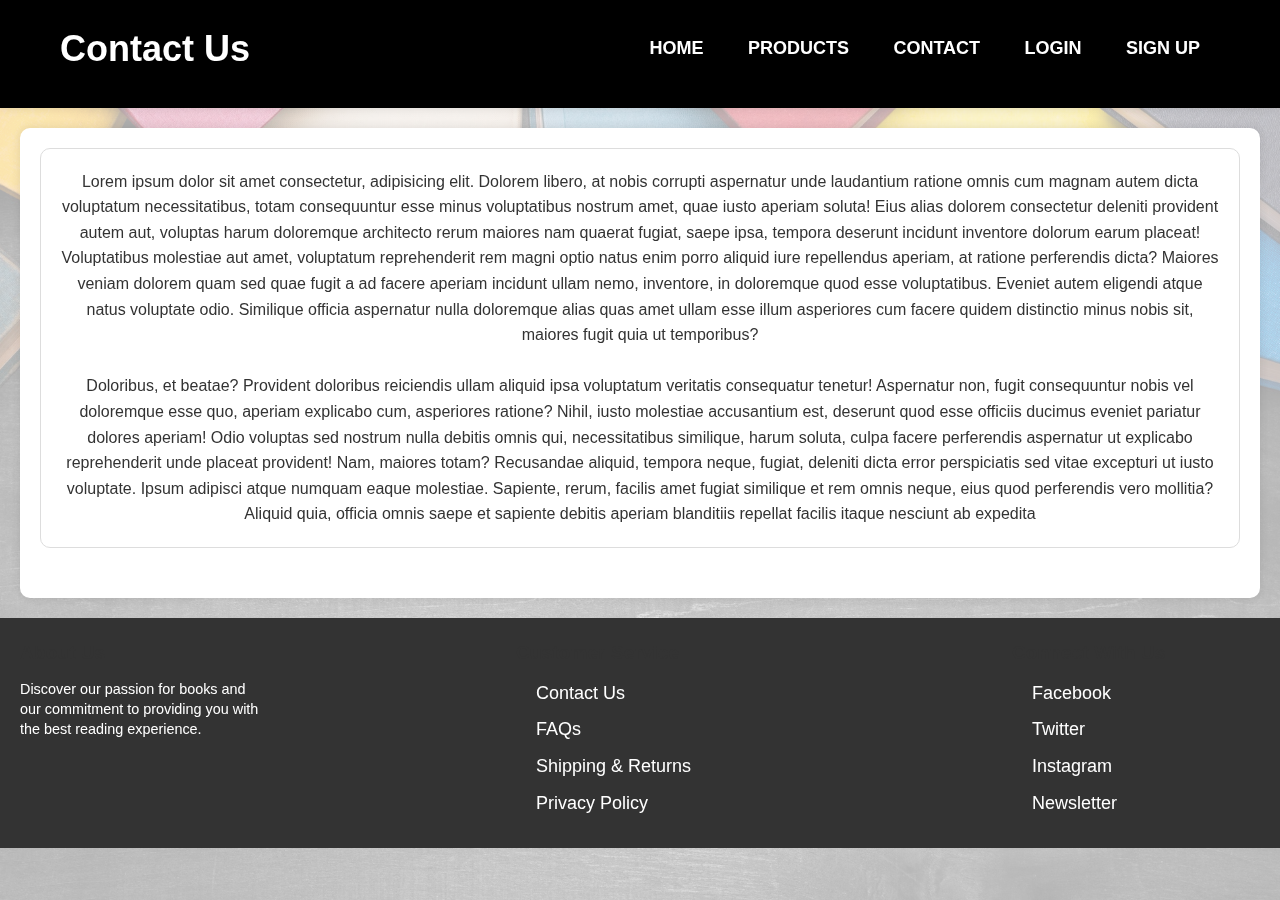
<file: contact.html>
<!DOCTYPE html>
<html lang="en">
<head>
    <meta charset="UTF-8">
    <meta name="viewport" content="width=device-width, initial-scale=1.0">
    <title>Contact Us</title>
    <link rel="stylesheet" href="style.css">
</head>
<body>
    <header>
        <h1>Contact Us</h1>
        <nav>
            <ul>
                <li><a href="index.html">Home</a></li>
                <li><a href="products.html">Products</a></li>
                <li><a href="contact.html">Contact</a></li>
                <li><a href="login.html">login</a></li>
                <li><a href="signup.html">sign up</a></li>
            </ul>
        </nav>
    </header>
    <main>
        <section class="contact-info">
            Lorem ipsum dolor sit amet consectetur, adipisicing elit. Dolorem libero, at nobis corrupti aspernatur unde laudantium ratione omnis cum magnam autem dicta voluptatum necessitatibus, totam consequuntur esse minus voluptatibus nostrum amet, quae iusto aperiam soluta! Eius alias dolorem consectetur deleniti provident autem aut, voluptas harum doloremque architecto rerum maiores nam quaerat fugiat, saepe ipsa, tempora deserunt incidunt inventore dolorum earum placeat! Voluptatibus molestiae aut amet, voluptatum reprehenderit rem magni optio natus enim porro aliquid iure repellendus aperiam, at ratione perferendis dicta? Maiores veniam dolorem quam sed quae fugit a ad facere aperiam incidunt ullam nemo, inventore, in doloremque quod esse voluptatibus. Eveniet autem eligendi atque natus voluptate odio. Similique officia aspernatur nulla doloremque alias quas amet ullam esse illum asperiores cum facere quidem distinctio minus nobis sit, maiores fugit quia ut temporibus?<br><br> Doloribus, et beatae? Provident doloribus reiciendis ullam aliquid ipsa voluptatum veritatis consequatur tenetur! Aspernatur non, fugit consequuntur nobis vel doloremque esse quo, aperiam explicabo cum, asperiores ratione? Nihil, iusto molestiae accusantium est, deserunt quod esse officiis ducimus eveniet pariatur dolores aperiam! Odio voluptas sed nostrum nulla debitis omnis qui, necessitatibus similique, harum soluta, culpa facere perferendis aspernatur ut explicabo reprehenderit unde placeat provident! Nam, maiores totam? Recusandae aliquid, tempora neque, fugiat, deleniti dicta error perspiciatis sed vitae excepturi ut iusto voluptate. Ipsum adipisci atque numquam eaque molestiae. Sapiente, rerum, facilis amet fugiat similique et rem omnis neque, eius quod perferendis vero mollitia? Aliquid quia, officia omnis saepe et sapiente debitis aperiam blanditiis repellat facilis itaque nesciunt ab expedita

            <!-- Contact information and a contact form -->
        </section>
    </main>
    <footer>
        <div class="footer-section">
            <h3>About Us</h3>
            <p>Discover our passion for books and our commitment to providing you with the best reading experience.</p>
        </div>
        
        <div class="footer-section">
            <h3>Customer Service</h3>
            <ul>
                <li><a href="#">Contact Us</a></li>
                <li><a href="#">FAQs</a></li>
                <li><a href="#">Shipping & Returns</a></li>
                <li><a href="#">Privacy Policy</a></li>
            </ul>
        </div>
        
        <div class="footer-section">
            <h3>Connect With Us</h3>
            <ul>
                <li><a href="#">Facebook</a></li>
                <li><a href="#">Twitter</a></li>
                <li><a href="#">Instagram</a></li>
                <li><a href="#">Newsletter</a></li>
            </ul>
        </div>
    </footer>
</body>
</html>
</file>
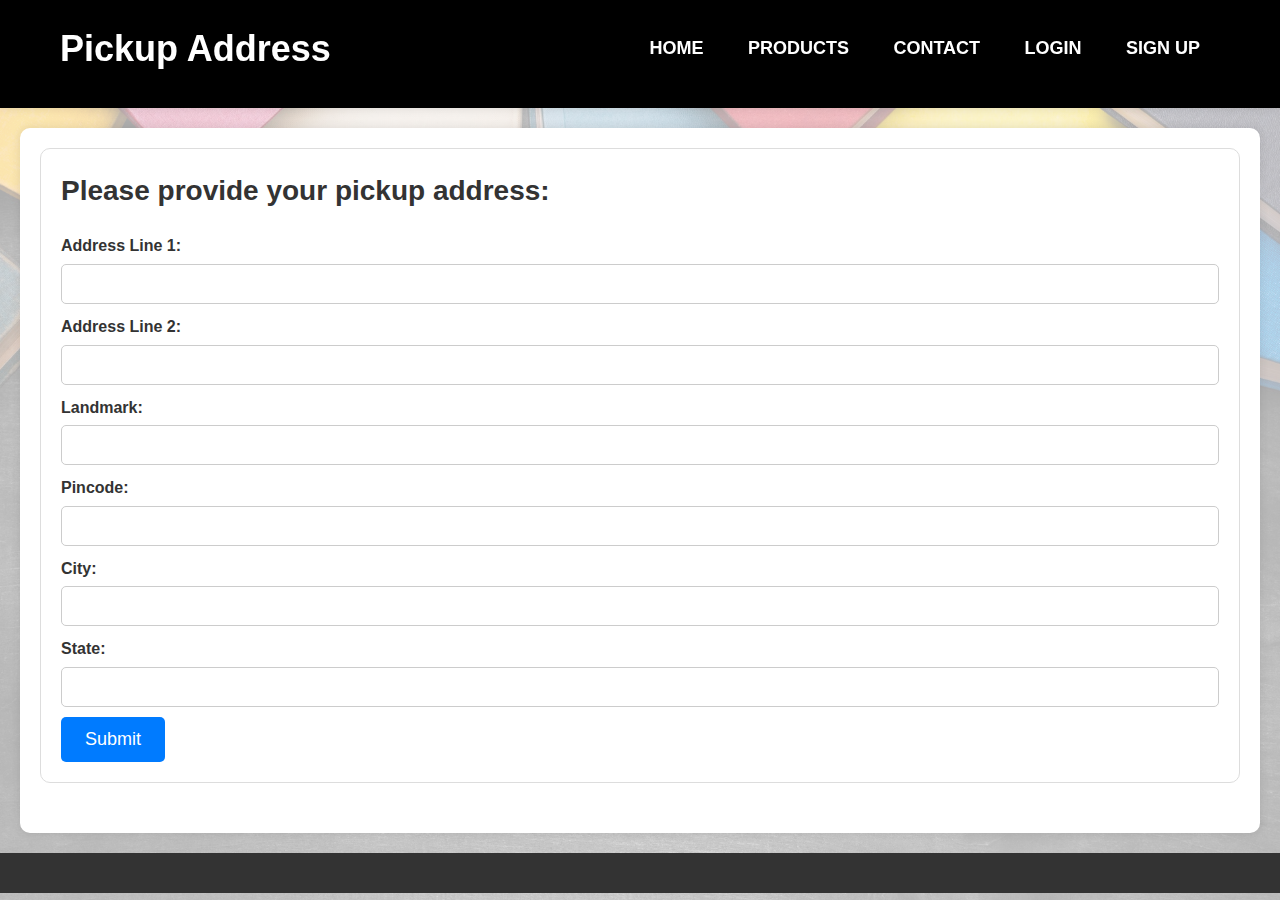
<file: pickup.html>
<!DOCTYPE html>
<html lang="en">
<head>
    <meta charset="UTF-8">
    <meta name="viewport" content="width=device-width, initial-scale=1.0">
    <title>Pickup</title>
    <link rel="stylesheet" href="style.css">
</head>
<body>
    <header>
        <h1>Pickup Address</h1>
        <nav>
            <ul>
                <li><a href="index.html">Home</a></li>
                <li><a href="products.html">Products</a></li>
                <li><a href="contact.html">Contact</a></li>
                <li><a href="login.html">login</a></li>
                <li><a href="signup.html">sign up</a></li>
            </ul>
        </nav>
    </header>
    <main>
        <section class="pickup-address">
            <h2>Please provide your pickup address:</h2>
            <form action="process_pickup.php" method="POST">
                <div class="form-group">
                    <label for="address-line1">Address Line 1:</label>
                    <input type="text" id="address-line1" name="address-line1" required>
                </div>
                <div class="form-group">
                    <label for="address-line2">Address Line 2:</label>
                    <input type="text" id="address-line2" name="address-line2">
                </div>
                <div class="form-group">
                    <label for="landmark">Landmark:</label>
                    <input type="text" id="landmark" name="landmark">
                </div>
                <div class="form-group">
                    <label for="pincode">Pincode:</label>
                    <input type="text" id="pincode" name="pincode" required>
                </div>
                <div class="form-group">
                    <label for="city">City:</label>
                    <input type="text" id="city" name="city" required>
                </div>
                <div class="form-group">
                    <label for="state">State:</label>
                    <input type="text" id="state" name="state" required>
                </div>
                <button type="submit">Submit</button>
            </form>
        </section>
    </main>
    <footer>
        <!-- Footer content -->
    </footer>
</body>
</html>
</file>
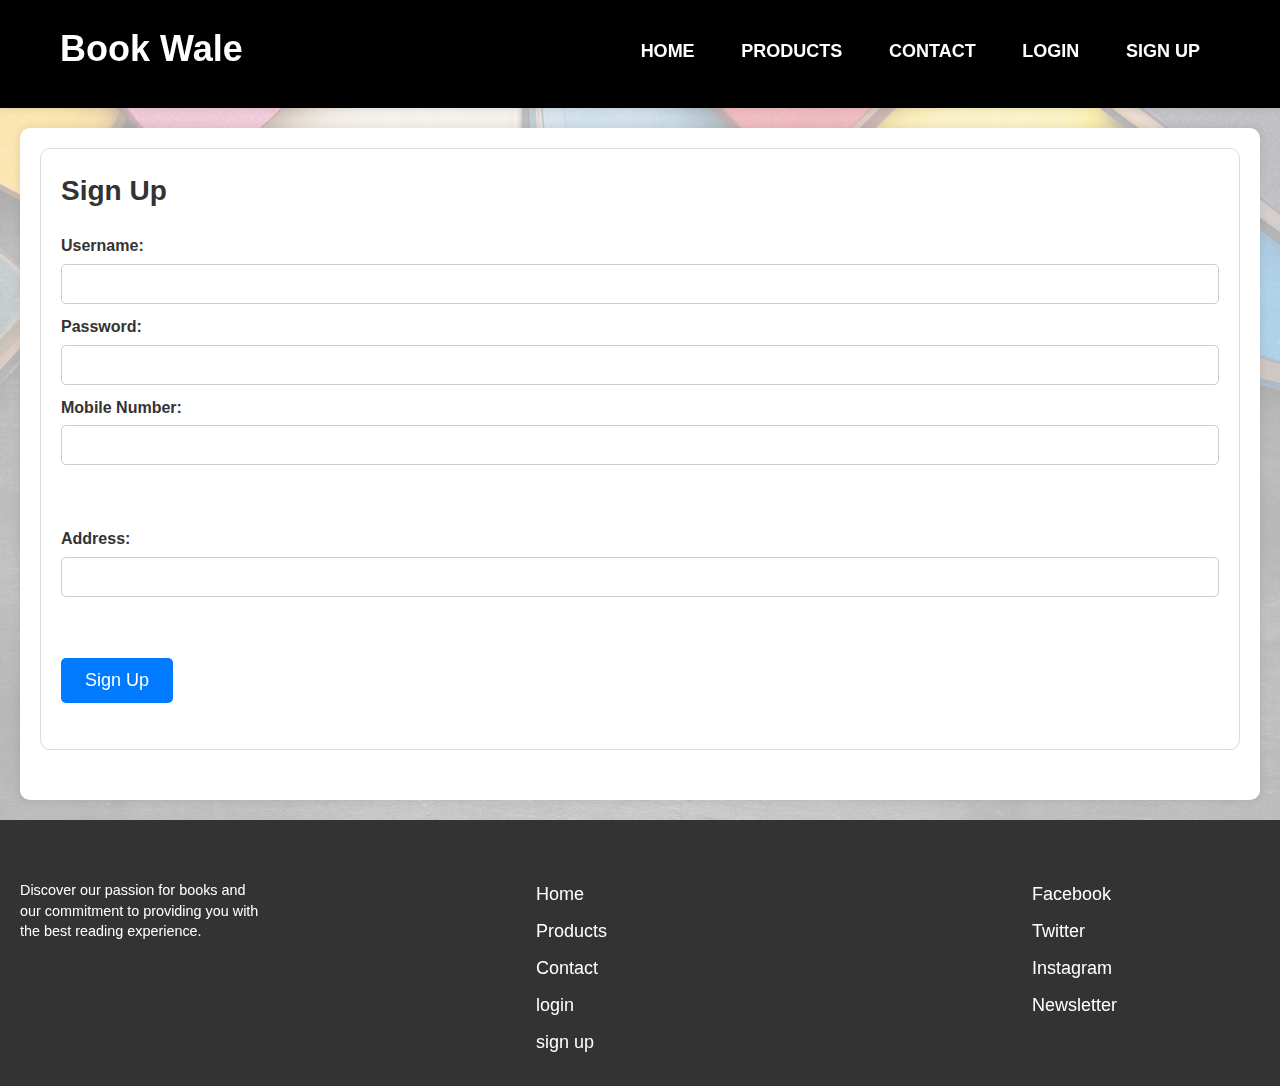
<file: signup.html>
<!DOCTYPE html>
<html lang="en">
<head>
    <meta charset="UTF-8">
    <meta name="viewport" content="width=device-width, initial-scale=1.0">
    <title>Sign Up</title>
    <link rel="stylesheet" href="style.css">
    <style>
        header{
            font-size: x-large;
            font-family: 'Franklin Gothic Medium', 'Arial Narrow', Arial, sans-serif;
        }
    </style>
</head>
<body>
    <header>
        <h1>Book Wale</h1>
        <nav>
            <ul>
                <li><a href="index.html">Home</a></li>
                <li><a href="products.html">Products</a></li>
                <li><a href="contact.html">Contact</a></li>
                <li><a href="login.html">login</a></li>
                <li><a href="signup.html">sign up</a></li>
            </ul>
        </nav>
    </header>


    <main>
        <section class="signup-section">
            <h2>Sign Up</h2>
            <form action="Signin.php" method="POST">
                <label for="newusername">Username:</label>
                <input type="text" id="newusername" name="newusername" required><br>
                <label for="newpassword">Password:</label>
                <input type="password" id="newpassword" name="newpassword" required><br>
                <label for="mobilenumber">Mobile Number:</label>
                <input type="number" id="mobilenumber" name="mobilenumber" required><br><br><br>
                <label for="Address">Address:</label>
                <input type="text" id="Address" name="Address" required><br><br><br>

                <button type="submit">Sign Up</button>
            </form>
            <br>
            
        </section>
    </main>
    <footer>
        <div class="footer-section">
            <h3>About Us</h3>
            <p>Discover our passion for books and our commitment to providing you with the best reading experience.</p>
        </div>
        
        <div class="footer-section">
            <h3>Customer Service</h3>
            <ul>
                <li><a href="index.html">Home</a></li>
                <li><a href="products.html">Products</a></li>
                <li><a href="contact.html">Contact</a></li>
                <li><a href="login.html">login</a></li>
                <li><a href="signup.html">sign up</a></li>
            </ul>
        </div>
        
        <div class="footer-section">
            <h3>Connect With Us</h3>
            <ul>
                <li><a href="#">Facebook</a></li>
                <li><a href="#">Twitter</a></li>
                <li><a href="#">Instagram</a></li>
                <li><a href="#">Newsletter</a></li>
            </ul>
        </div>
    </footer>
</body>
</html>
</file>
<file: style.css>
/* Reset some default styles for better consistency */
body, h1, h2, h3, p, ul, li, form, input, button {
    margin: 0;
    padding: 0;
    box-sizing: border-box;
}

/* Basic styling */
body {
    font-family: 'Arial', sans-serif;
    background-color: #f9f9f9;
    color: #333;
    line-height: 1.6;
}
section::before {
    content: "";
    background-image: url('bgimg.jpg'); 
    background-size: cover;
    background-repeat: no-repeat;
    background-attachment: fixed;
    background-position: center;
    opacity: 0.3; /* Adjust the opacity level as needed */
    position: fixed;
    top: 0;
    left: 0;
    width: 100%;
    height: 100%;
    z-index: -1; /* Place the pseudo-element behind the content */
}
a {
    text-decoration: none;
    color:white;
    transition: color 0.3s ease;
}

a:hover {
    color: rgb(159, 252, 255);
}

header {
    font-family: Helvetica;
    background-color: black;
    color: #fff;
    padding: 20px 60px;
    display: flex;
    align-items: center;
    justify-content: space-between;
    position: sticky;
    box-shadow: 0px 0px 10px rgba(0, 0, 0, 0.1);
    z-index: 100;
    top: 0;
}

header h1 {
    font-size: 36px;
    margin-bottom: 10px;
}

nav ul {
    list-style: none;
    text-align: center;
}

nav ul li {   
    display: inline;
    margin-right: 20px;
    font-weight: bold;
    text-transform: uppercase;
}

main {
    max-width: 1200px;
    margin: 20px auto;
    padding: 20px;
    background-color: #fff;
    box-shadow: 0px 0px 10px rgba(0, 0, 0, 0.1);
    border-radius: 10px;
}

section {
    margin-bottom: 30px;
    padding: 20px;
    border: 1px solid #ddd;
    border-radius: 10px;
    background-color: #fff;
}

h2 {
    font-size: 28px;
    color: #333;
    margin-bottom: 10px;
}

h3 {
    font-size: 24px;
    color: #333;
    margin-bottom: 10px;
}

p {
    color: #555;
    font-size: 18px;
    margin-bottom: 10px;
    line-height: 1.5;
}

ul {
    margin-bottom: 10px;
}

ul li {
    list-style-type: disc;
    margin-left: 20px;
    font-size: 18px;
}

/* Styling for specific sections */
.featured-books {
    background-color: #f9f9f9;
    padding: 20px;
    border-radius: 10px;
    box-shadow: 0px 0px 15px rgba(0, 0, 0, 0.1);
}

.product-listings {
    display: flex;
    flex-wrap: wrap;
    justify-content: space-between;
}

.product-card {
    width: calc(33.33% - 20px);
    margin-right: 20px;
    margin-bottom: 20px;
    padding: 20px;
    background-color: #fff;
    box-shadow: 0px 0px 5px rgba(0, 0, 0, 0.1);
    border-radius: 10px;
    transition: transform 0.3s ease, box-shadow 0.3s ease;
}

.product-card:hover {
    transform: translateY(-5px);
    box-shadow: 0px 0px 15px rgba(0, 0, 0, 0.2);
}

.product-card img {
    max-width: 100%;
    height: auto;
    border-radius: 10px;
}

.product-card h3 {
    font-size: 20px;
    margin-top: 10px;
    color: #333;
}

.product-card p {
    color: #777;
    margin-top: 5px;
    font-size: 18px;
}

.contact-info {
    text-align: center;
}

.contact-info p {
    font-size: 18px;
    margin-top: 10px;
}

/* Styling for forms */
form {
    margin-top: 20px;
    text-align: left;
}

label {
    display: block;
    margin-bottom: 5px;
    font-weight: bold;
    color: #333;
}

input[type="text"],
input[type="password"] {
    width: 100%;
    padding: 10px;
    margin-bottom: 10px;
    border: 1px solid #ccc;
    border-radius: 5px;
    font-size: 16px;
}
input[type="number"]{
    width: 100%;
    padding: 10px;
    margin-bottom: 10px;
    border: 1px solid #ccc;
    border-radius: 5px;
    font-size: 16px;
}
button {
    background-color: #007bff;
    color: #fff;
    padding: 12px 24px;
    border: none;
    border-radius: 5px;
    font-size: 18px;
    cursor: pointer;
    transition: background-color 0.3s ease;
}

button:hover {
    background-color: #0056b3;
}

/* Exit button style */
.exit-button {
    background-color: transparent;
    color: #007bff;
    border: none;
    font-size: 16px;
    cursor: pointer;
    text-decoration: underline;
}

.exit-button:hover {
    color: #0056b3;
    text-decoration: none;
}
/* ... (previous styles) */

.product-listings {
    display: grid;
    grid-template-columns: repeat(3, 1fr); /* Create a 3-column grid layout */
    grid-gap: 20px; /* Add spacing between product boxes */
}

.product-card {
    height: auto;
    width: auto;
    background-color: #e7f2fa;
    padding: 20px;
    border: 1px solid #ddd;
    border-radius: 10px;
    box-shadow: 0px 0px 5px rgba(0, 0, 0, 0.1);
    transition: transform 0.3s ease, box-shadow 0.3s ease;
}

.product-card:hover {
    transform: translateY(-5px);
    box-shadow: 0px 0px 15px rgba(0, 0, 0, 0.2);
}

.product-card img {
    max-width: 100%;
    height: 350px;
    width: 225px;
    border-radius: 10px;
}

.product-card h3 {
    font-size: 20px;
    margin-top: 10px;
    color: #333;
}

.product-card p {
    color: #818181;
    margin-top: 5px;
    font-size: 18px;
}

.buy-button {
    background-color: #007bff;
    color: #fff;
    padding: 10px 20px;
    border: none;
    border-radius: 5px;
    font-size: 18px;
    cursor: pointer;
    transition: background-color 0.3s ease;
}

.buy-button:hover {
    background-color: #0056b3;
}

footer {
    background-color: #333;
    color: #fff;
    padding: 20px 20px;
    display: flex;
    justify-content: space-between;
}

.footer-section {
    flex-basis: 20%;
}

.footer-section h3 {
    font-size: 1.2rem;
}

.footer-section p {
    font-size: 0.9rem;
    line-height: 1.4;
    color: #fff;
}

.footer-section ul {
    padding: 0;
    list-style-type: none;
}

.footer-section li {
    margin-bottom: 8px;
    list-style-type: none;
}

.footer-section a {
    color: #fff;
    text-decoration: none;
}

.footer-section a:hover {
    text-decoration: none;
    color: aqua;
}

.featured-books{
    /* max-width: 1100px;
    margin: 0 auto;
    padding: 20px; */
    display: grid;
    grid-template-columns: 1fr;
    grid-gap: 20px;
}
/* 
.blog-post {
    background-color: #fff;
    border: 1px solid #ddd;
    padding: 20px;
    box-shadow: 0 2px 4px rgba(0, 0, 0, 0.1);
} */

.blog-title {
    font-size: 1.8rem;
    margin-bottom: 10px;
}

.blog-meta {
    font-style: italic;
    margin-bottom: 10px;
}

.blog-content {
    font-size: 1.2rem;
    line-height: 1.6;
}

.read-more {
    text-align: right;
    margin-top: 10px;
}

.featured-books img {
    height: 200px;
    width: auto;
    align-self: left;
}

#img4{
    float: right;
    border-radius: 7%;
    /* border-bottom-right-radius: 10%;
    border-top-right-radius: 10%;
    padding-right: 20px; */
    /* padding-inline-end: 20px; */
    padding: 10px 20px;
}
</file>
